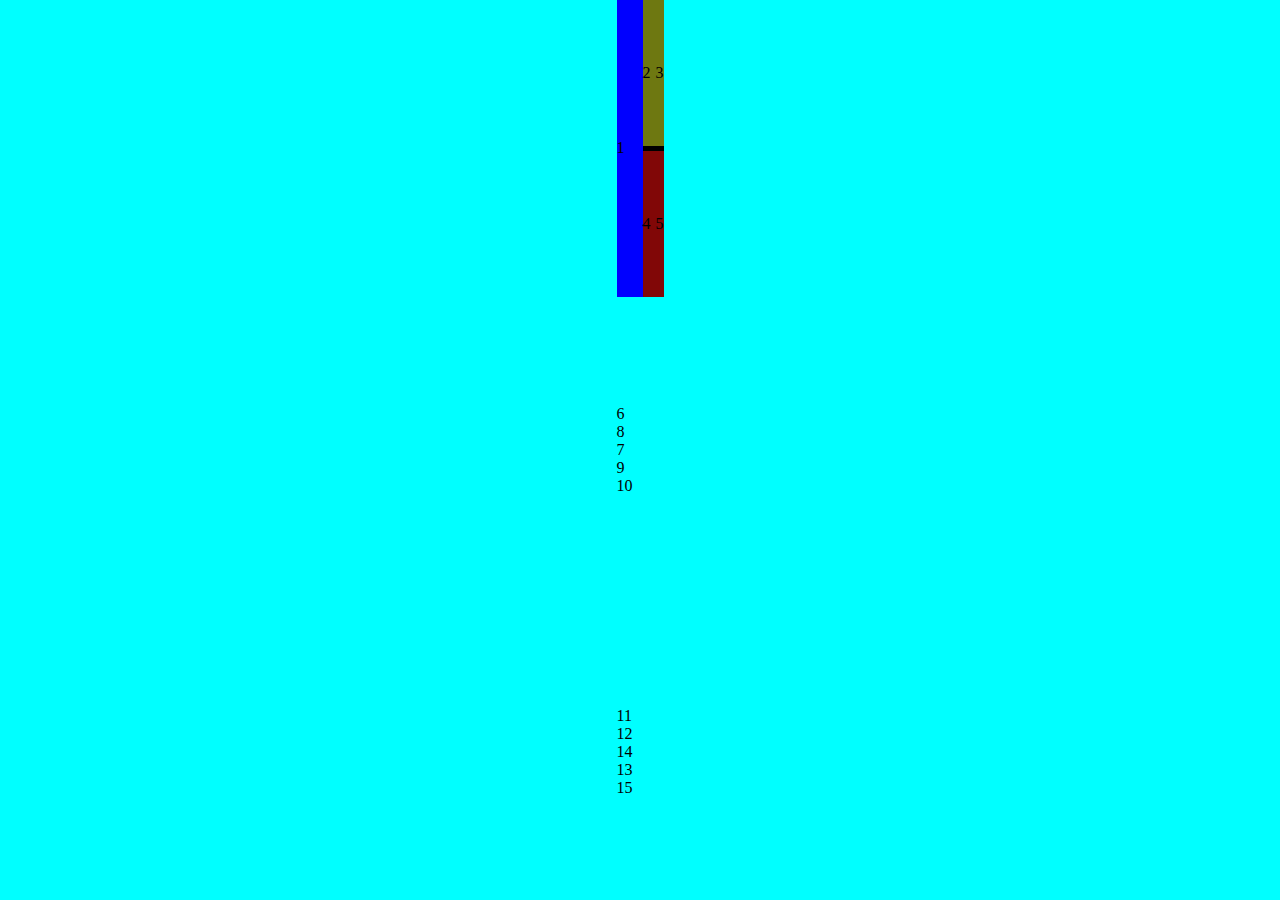
<file: html/index.html>
<!DOCTYPE html>
<html lang="en">
  <head>
    <meta charset="UTF-8" />
    <meta http-equiv="X-UA-Compatible" content="IE=edge" />
    <meta name="viewport" content="width=device-width, initial-scale=1.0" />
    <link rel="stylesheet" href="../css/rough.css" />
    <title>RoughWork</title>
  </head>
  <body>
    <div class="container1">
      <div class="container2">
        <div>1</div>
        <div class="container21">
          <div class="container22">
            <div>2</div>
            <div>3</div>
          </div>
          <div class="container23">
            <div>4</div>
            <div>5</div>
          </div>
        </div>
      </div>
      <div class="container3">
        <div class="container31">
          <div class="container32">
            <div>6</div>
            <div>8</div>
          </div>
          <div class="container33">
            <div>7</div>
            <div>9</div>
          </div>
        </div>
        <div>10</div>
      </div>
      <div class="container4">
        <div class="container43">
          <div>11</div>
          <div class="container44">
            <div class="container45">
              <div>12</div>
              <div>14</div>
            </div>
            <div class="container46">
              <div>13</div>
              <div>15</div>
            </div>
          </div>
        </div>
      </div>
    </div>
    <!-- <script src="../javascript/index.js"></script> -->
  </body>
</html>
</file>
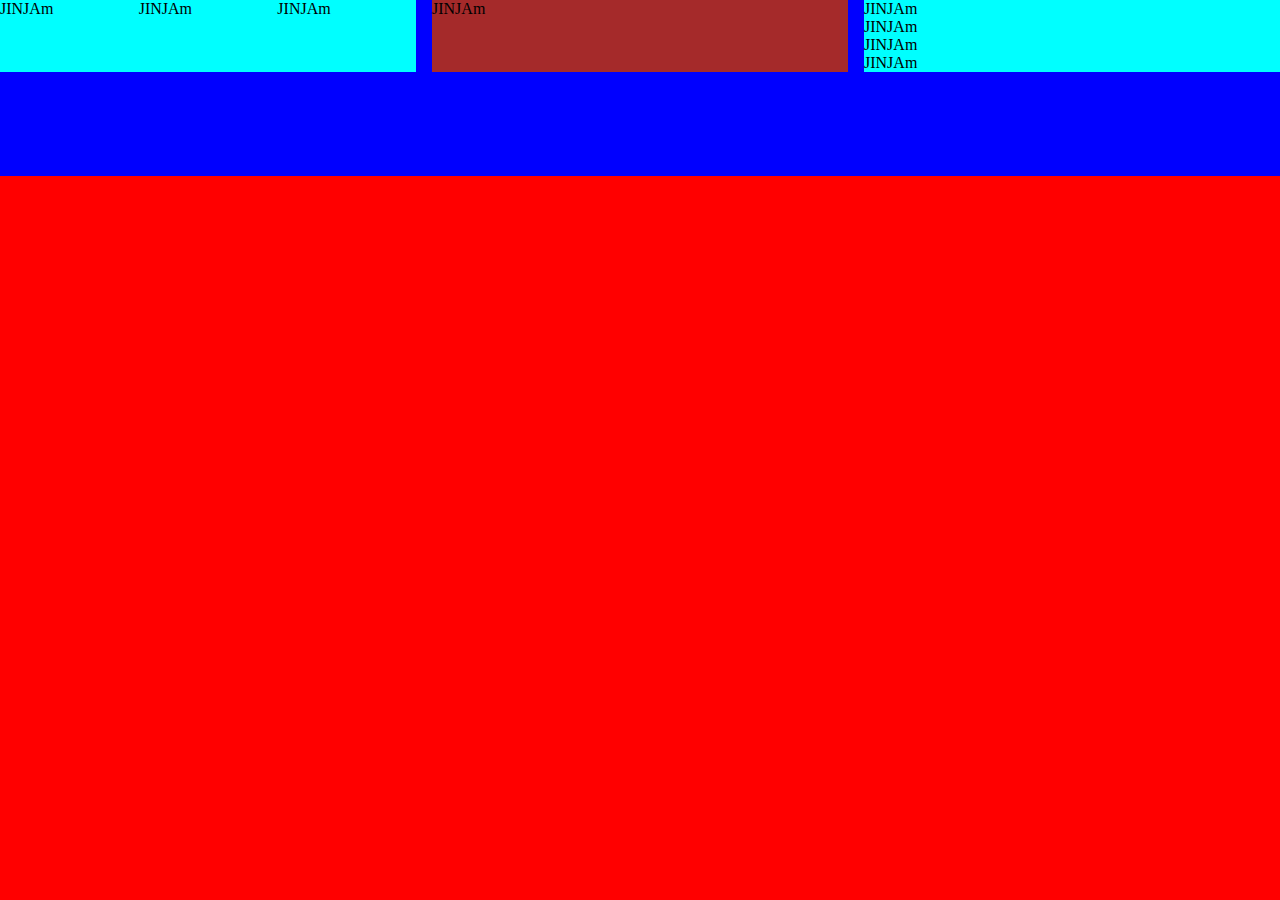
<file: practise/index.html>
<!DOCTYPE html>
<html lang="en">
<head>
    <meta charset="UTF-8">
    <meta http-equiv="X-UA-Compatible" content="IE=edge">
    <meta name="viewport" content="width=device-width, initial-scale=1.0">
    <link rel="stylesheet" href="./style.css">
    <title>grid</title>
</head>
<body>
    <div class="context">
        <div class="firstBox">
            <div>JINJAm</div>
            <div>JINJAm</div>
            <div>JINJAm</div>
        </div>
        <div class="secondBox" >JINJAm</div>
        <div class="thirdBox">
            <section>JINJAm</section>
            <section>JINJAm</section>
            <section>JINJAm</section>
            <section>JINJAm</section>
        </div>
    </div>
    
</body>
</html>
</file>
<file: css/rough.css>
*{
    box-sizing: border-box;
    margin: 0;
    padding: 0;
}
body{
    height: 100vh;
    background-color: blueviolet;
} 
.container1{
    height: 100%;
    display: grid;
    grid-template-rows:1fr 1fr 1fr;
    justify-content: center;
    align-items: center;
    width: auto;
    background-color: aqua;
    row-gap: 5px;
}
.container2{
    display: grid;
    grid-template-columns: 1fr 1fr;
    background-color: blue;
    height: 100%;
    /* width: 100%; */
    justify-content: center;
    align-items: center;
    column-gap: 5px;
}
.container21{
    display: grid;
    grid-template-rows: 1fr 1fr;
    background-color: black;
    height: 100%;
    /* width: 100%; */
    justify-content: center;
    align-items: center;
    row-gap: 5px;
}
.container22{
    display: grid;
    grid-template-columns: 1fr 1fr;
    background-color: rgba(138, 151, 21, 0.795);
    height: 100%;
    /* width: 100%; */
    justify-content: center;
    align-items: center;
    column-gap: 5px;
}
.container23{
    display: grid;
    grid-template-columns: 1fr 1fr;
    background-color: rgb(129, 7, 7);
    height: 100%;
    /* width: 100%; */
    justify-content: center;
    align-items: center;
    column-gap: 5px;
}
</file>
<file: practise/style.css>
*{
    box-sizing: border-box;
    padding: 0;
    margin: 0;
    background-color: aqua;
}
body{
    height: 100vh;
    background-color: red;

}
.context{
    display: grid;
    grid-template-columns: 1fr 1fr 1fr;
    background-color: blue;
    grid-template-rows: 3fr 2fr 1fr;
    gap: 1rem;
    width: auto;
}
.firstBox{
    display: grid;
    grid-template-columns: 1fr 1fr 1fr;
    background-color: brown;

}
.secondBox{
    display: grid;
    grid-template-columns: 1fr 1fr 1fr;
    background-color: brown;
    
}
.thirdBox{
    display: grid;
    grid-template-rows: 1fr 1fr 1fr 1fr;
    background-color: brown;
    
}
</file>
